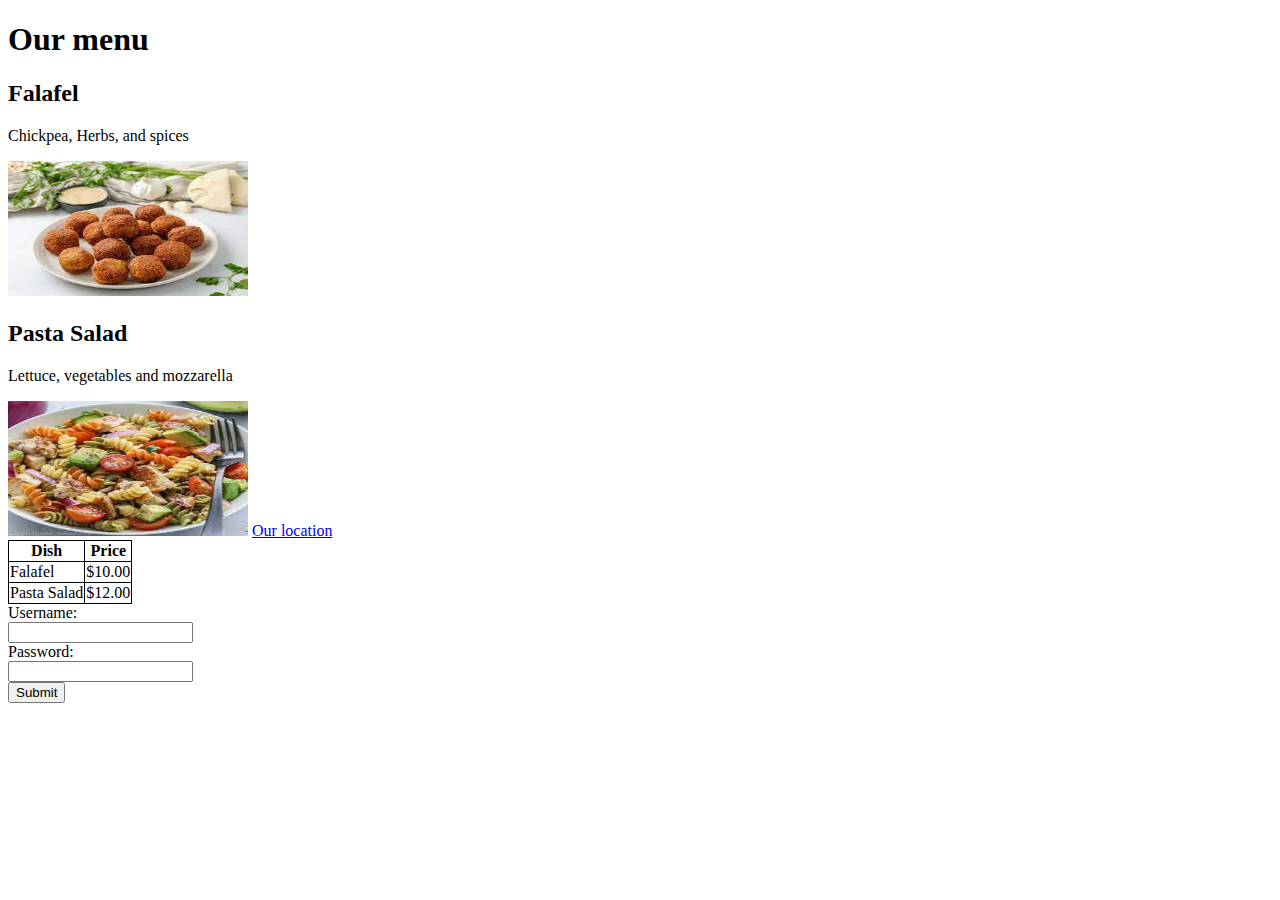
<file: Introduction to Front-End Development/Introduction to HTML and CSS/index.html>
<!DOCTYPE html>
<html>
    <head>
        <title>jai</title>
    </head>
    <body>
        <h1>Our menu</h1>
        <h2>Falafel</h2>
        <p>Chickpea, Herbs, and spices</p>
        <img src="image/falafel.jpeg" width="240" height="135" alt="A falafel">
        <h2>Pasta Salad</h2>
        <p>Lettuce, vegetables and mozzarella</em></p>
        <img src="image/salad.jpeg" width="240" height="135" alt="A Pasta salad">
        <a href="location.html">Our location</a>
        <style>
            table, th,td{
                border: 1px solid black;
                border-collapse: collapse;
            }
        </style>
        <table>
            <tr>
                <th>Dish</th>
                <th>Price</th>
            </tr>
            <tr>
                <td>Falafel</td>
                <td>$10.00</td>
            </tr>
            <tr>
                <td>Pasta Salad</td>
                <td>$12.00</td>
            </tr>
        </table>
        <form action="/registration" method="POST">
            <label for="username">Username:</label><br>
            <input type="text" name="username"/><br>
            <label for="password">Password:</label><br>
            <input type="password"/><br>
            <input type="submit"/>
        </form>
    </body>
</html>
</file>
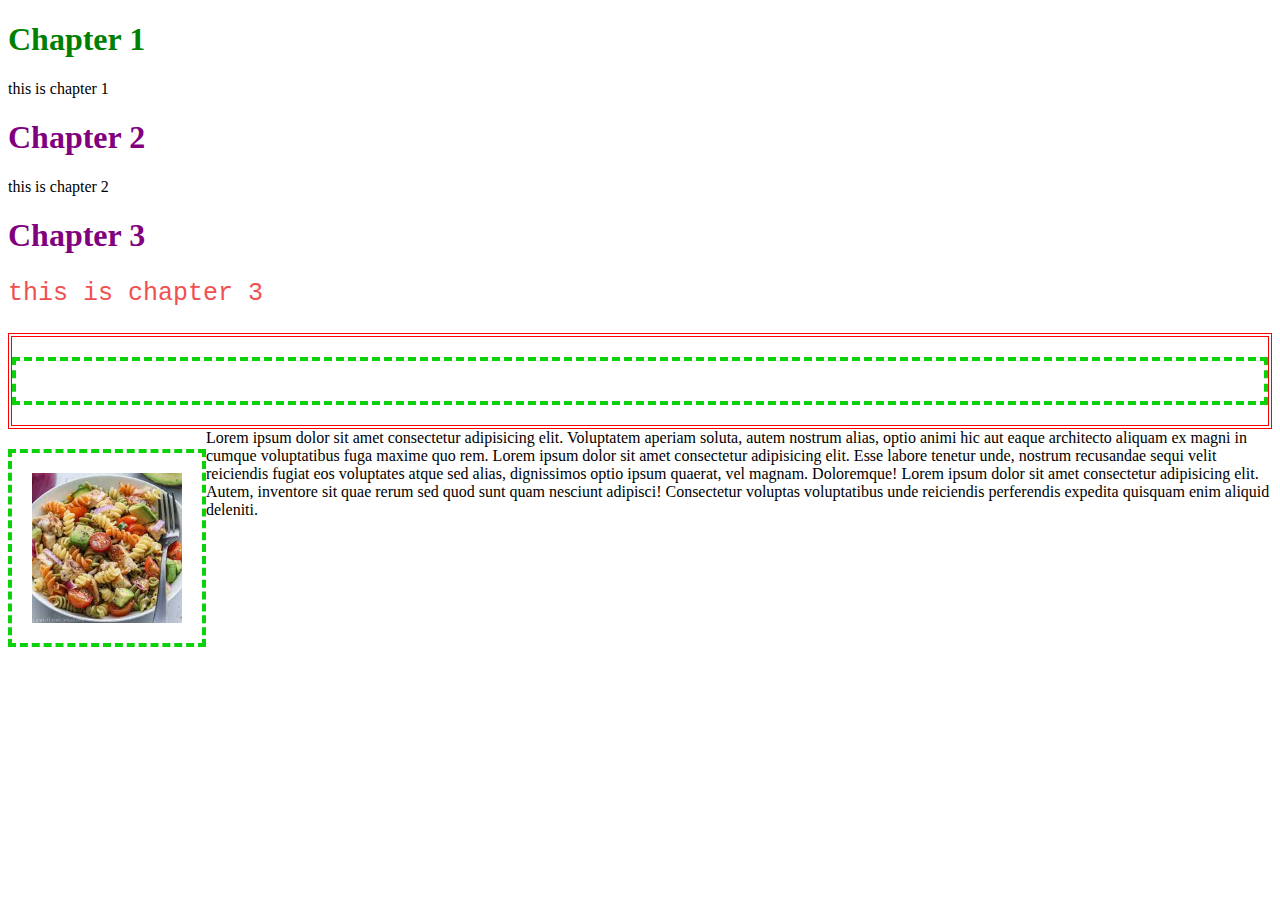
<file: Introduction to Front-End Development/Introduction to HTML and CSS/css/index.html>
<!DOCTYPE html>
<html>
    <head>
        <title>jai</title>
        <link rel="stylesheet" href="style.css"/>
    </head>
    <body>
        <h1 id="header1">Chapter 1</h1>
        <p>this is chapter 1</p>
        <h1>Chapter 2</h1>
        <p>this is chapter 2</p>
        <h1>Chapter 3</h1>
        <p class="chapter3">this is chapter 3</p>

        <div class="parent">
            <div class="child">
                
            </div>
        </div>
        <img src="../image/salad.jpeg" class="child" width="150" height="150"><span>Lorem ipsum dolor sit amet consectetur adipisicing elit. Voluptatem aperiam soluta, autem nostrum alias, optio animi hic aut eaque architecto aliquam ex magni in cumque voluptatibus fuga maxime quo rem. Lorem ipsum dolor sit amet consectetur adipisicing elit. Esse labore tenetur unde, nostrum recusandae sequi velit reiciendis fugiat eos voluptates atque sed alias, dignissimos optio ipsum quaerat, vel magnam. Doloremque! Lorem ipsum dolor sit amet consectetur adipisicing elit. Autem, inventore sit quae rerum sed quod sunt quam nesciunt adipisci! Consectetur voluptas voluptatibus unde reiciendis perferendis expedita quisquam enim aliquid deleniti. </span>
    </body>
</html>
</file>
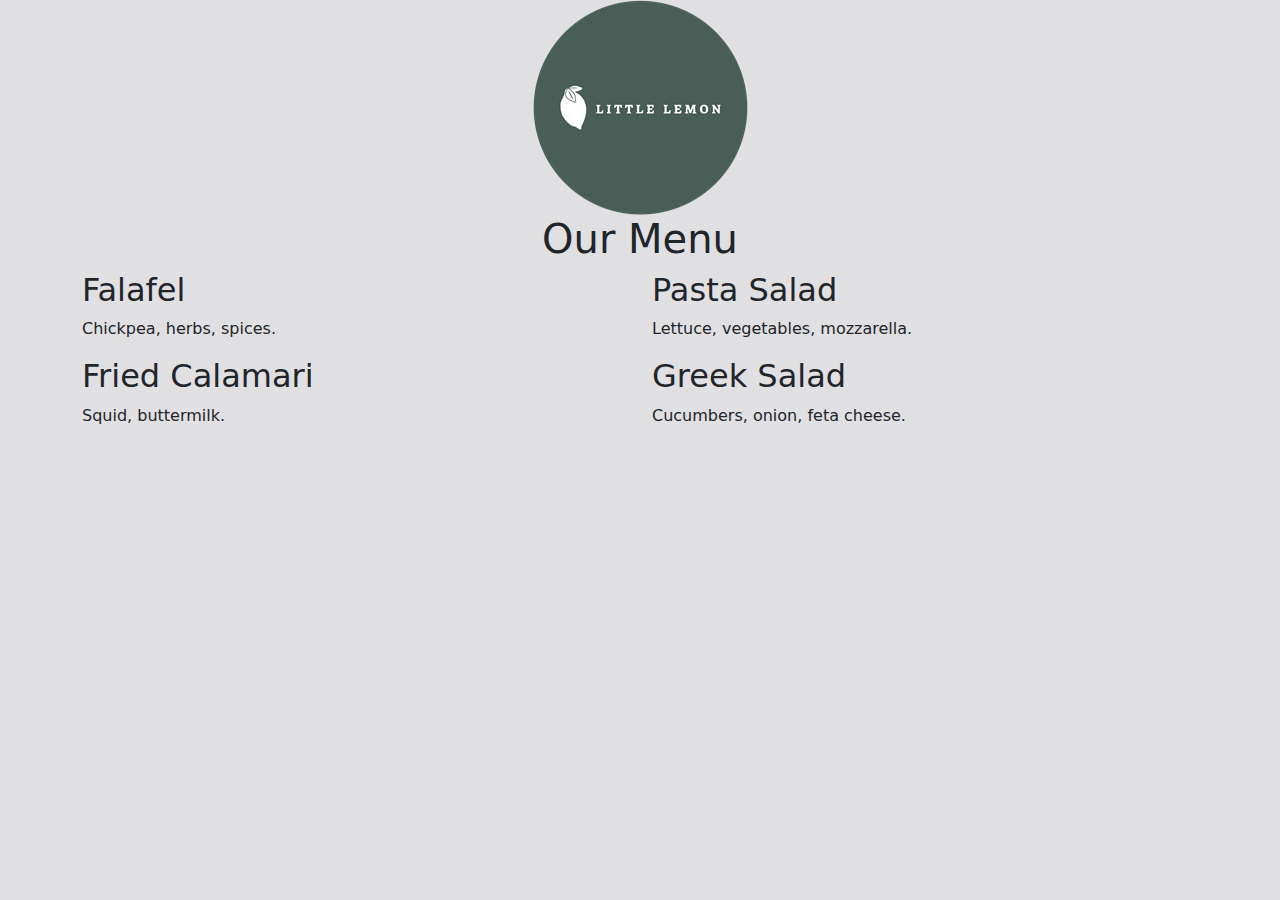
<file: Introduction to Front-End Development/Introduction to HTML and CSS/UI frameworks/index.html>
<!DOCTYPE html>
<html>
<head>
    <title>Little Lemon</title>
    <link href="bootstrap.min.css" rel="stylesheet">
</head>
<body>
    <script src="bootstrap.bundle.min.js"></script>
    <div class="container">
        <div class="row">
            <div class="col-12">
                <div class="text-center">
                    <img src="logo.png" class="img-fluid">
                </div>
            </div>
        </div>
        <div class="row">
            <div class="col-12">
                <div class="text-center">
                    <h1>Our Menu</h1>
                </div>
            </div>
        </div>
        <div class="row">
            <div class="col-12 col-lg-6">
                <h2>Falafel</h2>
                <p>Chickpea, herbs, spices.</p>
                <h2>Fried Calamari</h2>
                <p>Squid, buttermilk.</p>

            </div>
            <div class="col-12 col-lg-6">
                <h2>Pasta Salad</h2>
                <p>Lettuce, vegetables, mozzarella.</p>
                <h2>Greek Salad</h2>
                <p>Cucumbers, onion, feta cheese.</p>
            </div>

        </div>
    </div>

</body>
</html>
</file>
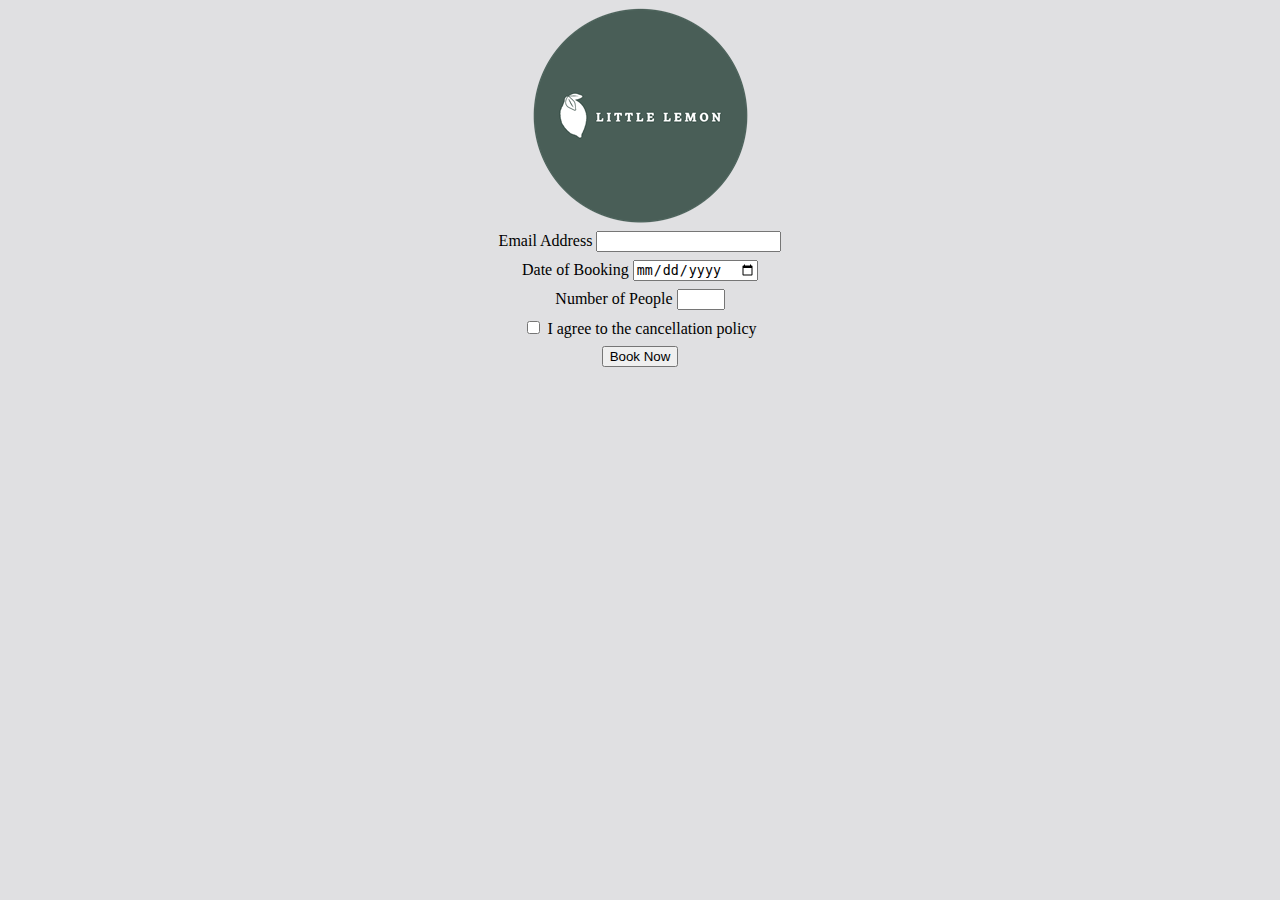
<file: Introduction to Front-End Development/Introduction to HTML and CSS/HTML AND CSS IN DEPTH/project 2/index.html>
<!DOCTYPE html>
<html lang="en">
<head>
  <title>Little Lemon</title>

  <meta property="og:title" content="Our Menu">
  <meta property="og:type"  content="website">
  <meta property="og:image" content="logo.png">
  <meta property="og:url"   content="https://littlelemon/">
  <meta property="og:description" content="Little Lemon is a family-owned Mediterranean restaurant, focused on traditional recipes served with a modern twist.">
  <meta property="og:locale" content="en_US">
  <meta property="og:site_name" content="Little Lemon">

  <link rel="stylesheet" href="styles.css">
</head>
<body>
  <header>
    <img src="logo.png">
  </header>
  <main>
    <form>
      <div>
        <label for="mail">Email Address</label>
        <input type="email" name="mail" id="mail">
      </div>
      <div>
        <label for="date">Date of Booking</label>
        <input type="date" name="date" id="date">
      </div>
      <div>
        <label for="people">Number of People</label>
        <input type="number" name="people" id="people" min="1" max="8">
      </div>
      <div>
        <input type="checkbox" name="i" id="i">
        <label for="i">I agree to the cancellation policy</label>
      </div>
      <div>
        <input type="submit" value="Book Now">
      </div>
    </form>
    
  </main>
</body>

</html>
</file>
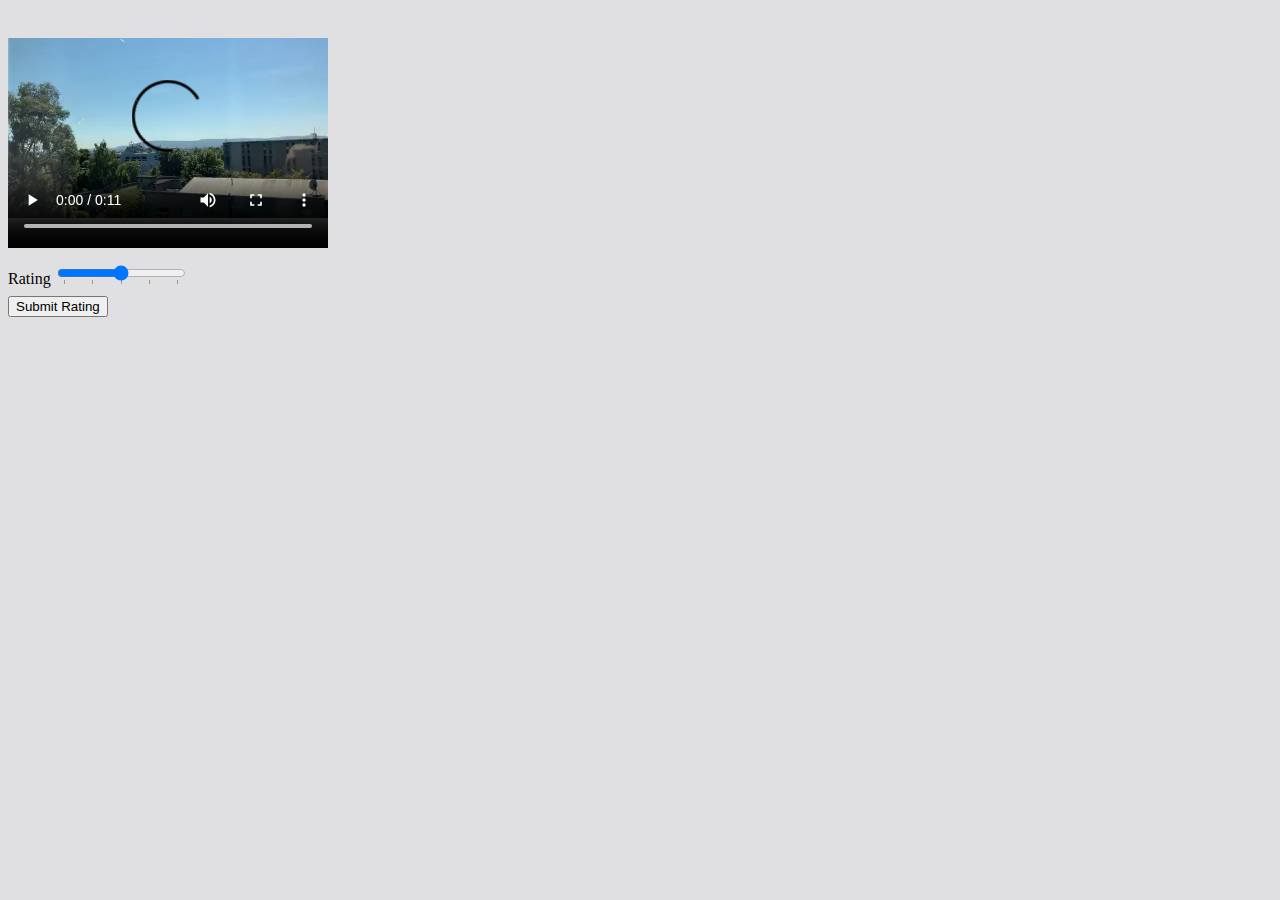
<file: Introduction to Front-End Development/Introduction to HTML and CSS/HTML AND CSS IN DEPTH/project 3/index.html>
<!DOCTYPE html>
<html lang="en">
<head>
  <title>My Video Rating</title>

  <link rel="stylesheet" href="styles.css">
</head>
<body>
    <video controls width="320" height="240">
      <source src="video.mp4" type="video/mp4">
    </video>
    
    <form>
      <div>
        <label for="rating">Rating</label>
        <input type="range" min="1" max="5" id="rating" name="rating" list="ratings">
        <datalist id="ratings">
          <option value="1" label="1"></option>
          <option value="2"></option>
          <option value="3"></option>
          <option value="4"></option>
          <option value="5" label="5"></option>
        </datalist>
      </div>
      <button type="submit">Submit Rating</button>
    </form>
</body>

</html>
</file>
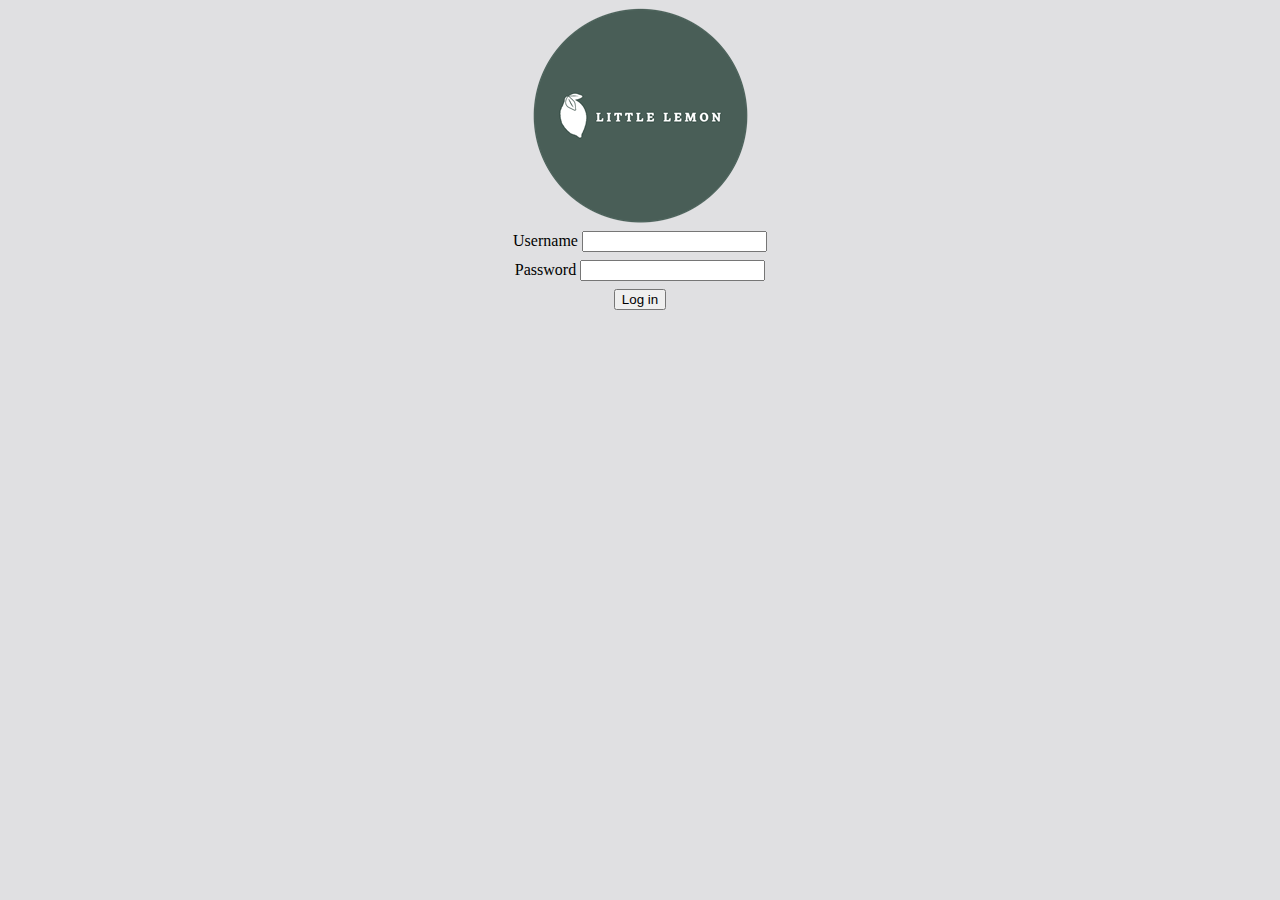
<file: Introduction to Front-End Development/Introduction to HTML and CSS/HTML AND CSS IN DEPTH/project/index.html>
<!DOCTYPE html>
<html lang="en">
<head>
  <title>Little Lemon</title>

  <meta property="og:title" content="Our Menu">
  <meta property="og:type"  content="website">
  <meta property="og:image" content="logo.png">
  <meta property="og:url"   content="https://littlelemon/">
  <meta property="og:description" content="Little Lemon is a family-owned Mediterranean restaurant, focused on traditional recipes served with a modern twist.">
  <meta property="og:locale" content="en_US">
  <meta property="og:site_name" content="Little Lemon">

  <link rel="stylesheet" href="styles.css">
</head>
<body>
  <header>
    <img src="logo.png">
  </header>
  <main>
    <form action="">
      <div>
        <label for="usr_name">Username</label>
        <input type="text" id="usr_name" name="usr_name" required minlength="2">
      </div>
      <div>
        <label for="pwd">Password</label>
        <input type="password" id="pwd" name="pwd" required minlength="2">
      </div>
      <button type="submit">Log in</button>
    </form>

  </main>
</body>

</html>
</file>
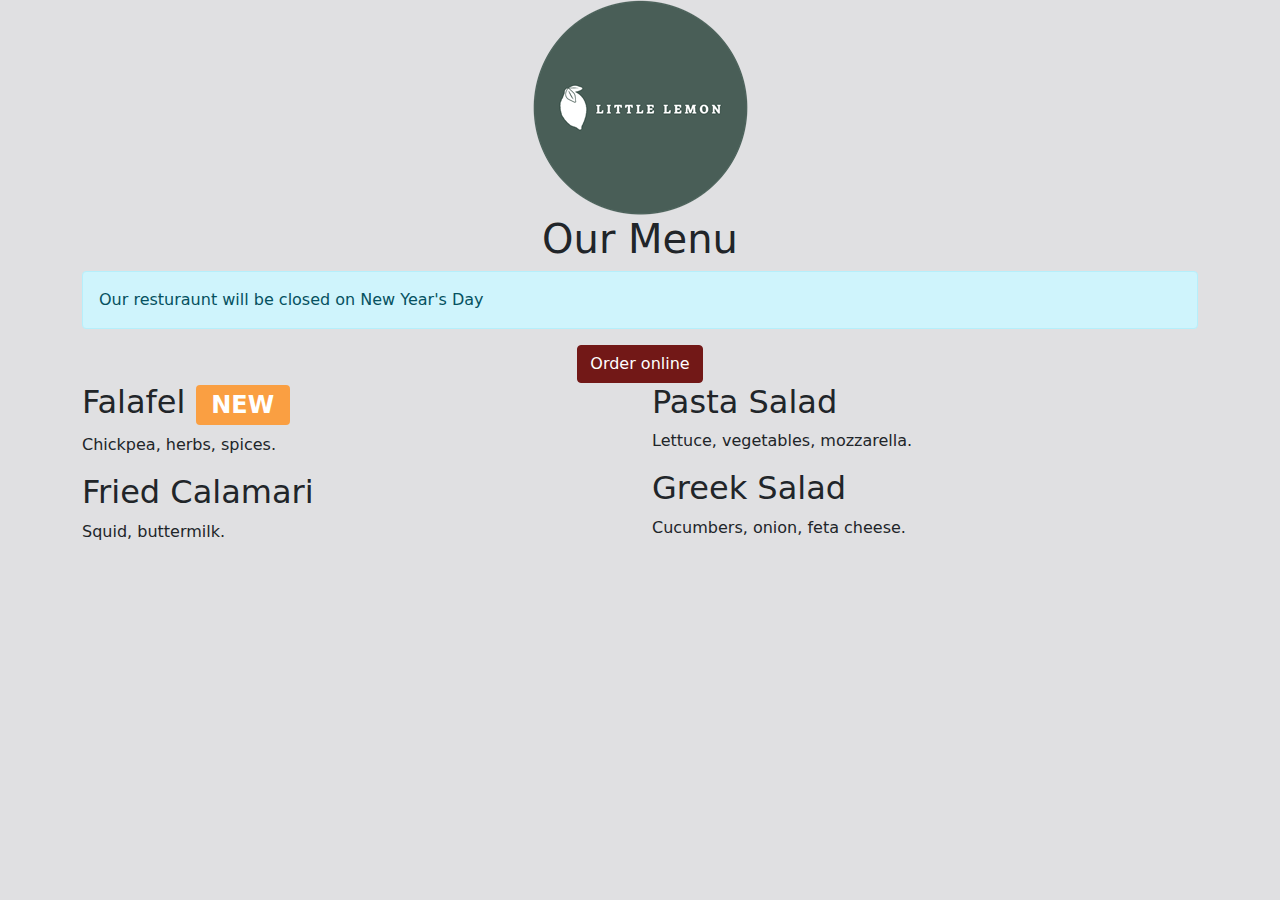
<file: Introduction to Front-End Development/Introduction to HTML and CSS/UI frameworks/index2.html>
<!DOCTYPE html>
<html>
<head>
    <title>Little Lemon</title>
    <link href="bootstrap.min.css" rel="stylesheet">
</head>
<body>
    <div class="container">
        <div class="row">
            <div class="col-12">
                <div class="text-center">
                    <img src="logo.png" class="img-fluid">
                </div>
            </div>
        </div>
        <div class="row">
            <div class="col-12">
                <div class="text-center">
                    <h1>Our Menu</h1>
                </div>
                <div class="alert alert-info" role="alert">
                    Our resturaunt will be closed on New Year's Day
                </div>
            </div>
        </div>
        <div class="row">
            <div class="col-12">
                <div class="text-center">
                    <button type="button"   class="btn btn-primary">Order online</button>
                </div>
            </div>
            <div class="col-12 col-lg-6">
                <h2>Falafel <span class="badge bg-secondary">NEW</span></h2>
                <p>Chickpea, herbs, spices.</p>
                <h2>Fried Calamari</h2>
                <p>Squid, buttermilk.</p>
            </div>
            <div class="col-12 col-lg-6">
                <h2>Pasta Salad</h2>
                <p>Lettuce, vegetables, mozzarella.</p>
                <h2>Greek Salad</h2>
                <p>Cucumbers, onion, feta cheese.</p>
            </div>
        </div>
    </div>
    <script src="bootstrap.bundle.min.js"></script>
</body>
</html>
</file>
<file: Introduction to Front-End Development/Introduction to HTML and CSS/css/style.css>
h1{
    color: purple;
}

#header1 {
    color: green;
}

.chapter3{
    color: rgba(241, 80, 80, 30);
    font-family: 'Courier New', monospace;
    font-size: 25px;
}

.chapter3:hover{
    text-transform: uppercase;
    text-decoration-line: underline;
    text-decoration-color: red ;
    color: hsl(164, 92%, 48%);
    text-decoration-style: solid;
    text-decoration-thickness: 2px ;

}

.parent{
    
    border: 4px solid red;
    border-style: double;
}

.child{
    /* width: 50%; */
    padding: 20px;
    border: 4px solid rgb(10, 209, 10);
    border-style: dashed;
    margin:auto;
    display: block;
    margin-top: 20px;
    margin-bottom: 20px;
}
img{
    float: left;
}
</file>
<file: Introduction to Front-End Development/Introduction to HTML and CSS/HTML AND CSS IN DEPTH/project 2/styles.css>
body {
    background-color: #E0E0E2;
}

ul {
    list-style-type: none;
    text-align: center;
    padding: 0px;
}

li {
    display: inline;
}

main {
    text-align: center;
}

footer {
    text-align: center;
}

h1 {
    color: #721817;
}

h2 {
    color: #721817;
}

.center-text {
    text-align: center;
}

img {
    display: block;
    margin-left: auto;
    margin-right: auto;
}

h2 > span {
    color: #FA9F42;
    font-size: 0.75em;
}

form > div {
    margin-top: 0.5em;
    margin-bottom: 0.5em;
}

#copyright {
    padding-top: 12px;
    font-size: 0.75em;
}

input:focus:invalid {
    color: red;
    border: red 3px solid;
}
</file>
<file: Introduction to Front-End Development/Introduction to HTML and CSS/HTML AND CSS IN DEPTH/project 3/styles.css>
body {
    background-color: #E0E0E2;
}

ul {
    list-style-type: none;
    text-align: center;
    padding: 0px;
}

li {
    display: inline;
}

main {
    text-align: center;
}

footer {
    text-align: center;
}

h1 {
    color: #721817;
}

h2 {
    color: #721817;
}

.center-text {
    text-align: center;
}

img {
    display: block;
    margin-left: auto;
    margin-right: auto;
}

h2 > span {
    color: #FA9F42;
    font-size: 0.75em;
}

form > div {
    margin-top: 0.5em;
    margin-bottom: 0.5em;
}

#copyright {
    padding-top: 12px;
    font-size: 0.75em;
}

input:invalid {
    color: red;
}
</file>
<file: Introduction to Front-End Development/Introduction to HTML and CSS/HTML AND CSS IN DEPTH/project/styles.css>
body {
    background-color: #E0E0E2;
}

ul {
    list-style-type: none;
    text-align: center;
    padding: 0px;
}

li {
    display: inline;
}

main {
    text-align: center;
}

footer {
    text-align: center;
}

h1 {
    color: #721817;
}

h2 {
    color: #721817;
}

.center-text {
    text-align: center;
}

img {
    display: block;
    margin-left: auto;
    margin-right: auto;
}

h2 > span {
    color: #FA9F42;
    font-size: 0.75em;
}

form > div {
    margin-top: 0.5em;
    margin-bottom: 0.5em;
}

#copyright {
    padding-top: 12px;
    font-size: 0.75em;
}

input:focus:invalid {
    color: red;
    border: red 3px solid;
}
</file>
